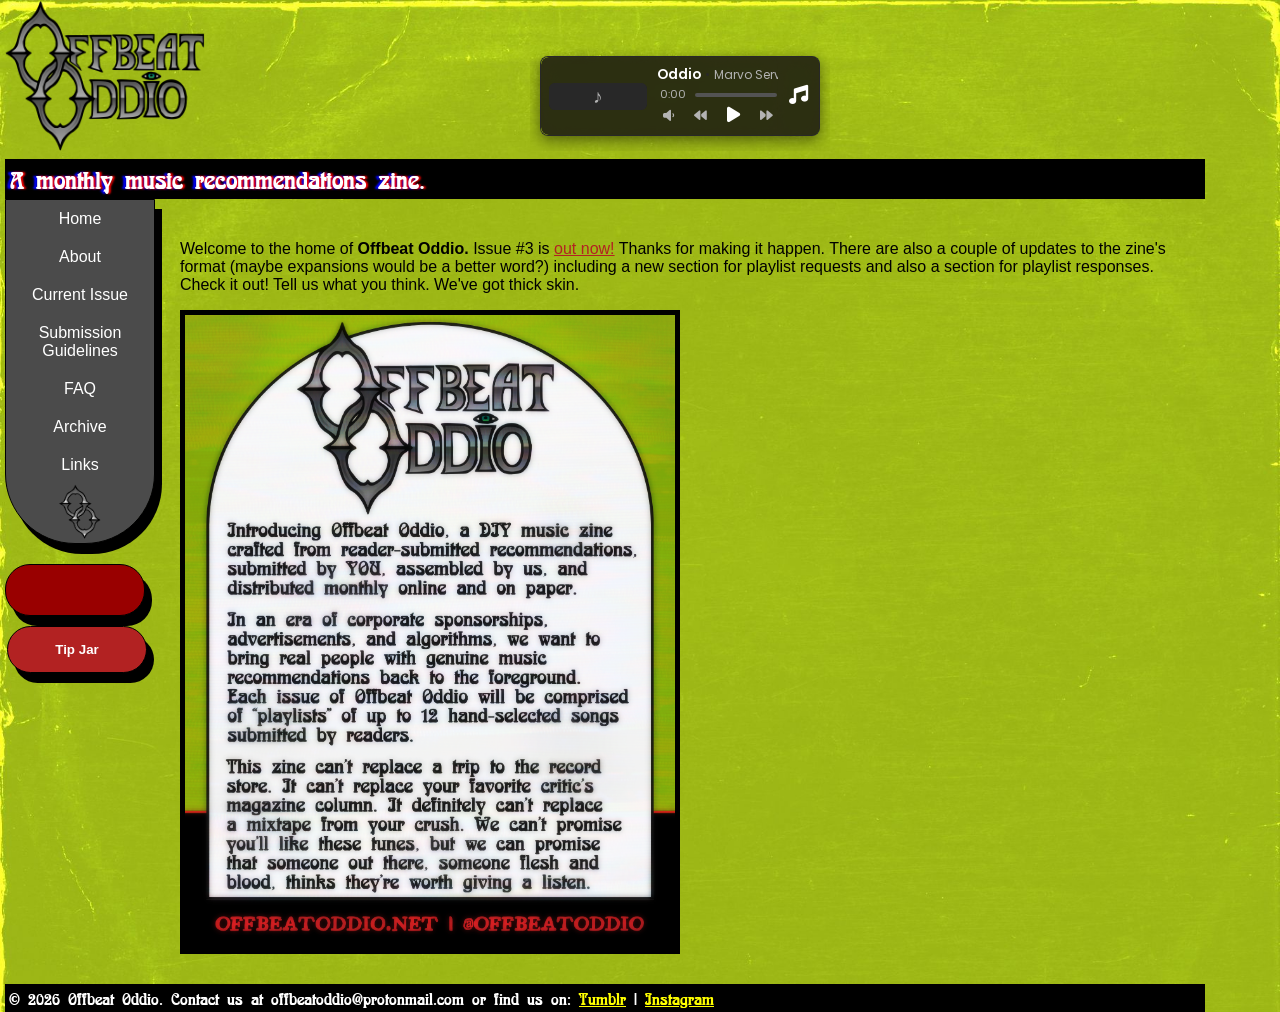
<file: index.html>
<!DOCTYPE html>
<html>
 	<head> 
		<meta charset="utf-8">
		<meta name="viewport" content="width=device-width, initial-scale=1">
		<title> Offbeat Oddio </title> 
		<link rel="icon" type="image/x-icon" href="Offbeat Oddio Logo Mini.png">
		<link rel="stylesheet" href="styles.css">
	</head>
	<body>
	<div class="box">
		<h1><a href="/"><img src="Offbeat Oddio Logo.png" alt="Offbeat Oddio Logo" width="200"></a></h1>

		<center>
		<div class="player">
		<iframe src="/music_player.html" title="Music Player" frameborder="0"></iframe>
		</div>
			</center>
		
		<h2>A monthly music recommendations zine.</h2>

		<div class="sidebar">
		<nav class="vertical-nav">
			<center>
			<div class="nav-links">
			<ul>	
				<li><a href="/">Home</a></li>
				<li><a href="/about">About</a></li>
				<li><a href="/issue">Current Issue</a></li>
				<li><a href="/submissions">Submission Guidelines</a></li>
				<li><a href="/faq">FAQ</a></li>
				<li><a href="/archive">Archive</a></li>
				<li><a href="/links">Links</a></li>
				<li><img src="Offbeat Oddio Logo Mini.png" width="55"></li>
			</ul>
			</div>
			</center>
		</nav>
		
		<div class="extras">
			<div class="timeclock">
				<iframe src="https://free.timeanddate.com/clock/iajfbbuh/n179/fn12/fs12/fcfff/tc900/pct/ftb/th2" frameborder="0" width="81" height="16" allowtransparency="true"></iframe>
			</div>
			<div class="kofi"><b><a href="https://ko-fi.com/offbeatoddio">Tip Jar</a></b></div>
		</div>

		</div>
		
		<main>
			<p> Welcome to the home of <b>Offbeat Oddio.</b> Issue #3 is <a href="/issue">out now!</a> Thanks for making it happen. There are also a couple of updates to the zine's format (maybe expansions would be a better word?) including a new section for playlist requests and also a section for playlist responses. Check it out! Tell us what you think. We've got thick skin.</p>
			<div class="home-page-img">
				<img src="OOAbout.png" border="5" width="500">
			</div>
		</main>
		
		<footer>© 2026 Offbeat Oddio. Contact us at offbeatoddio@protonmail.com or find us on:
		<a href="https://offbeatoddio.tumblr.com"target="_blank"rel=”noopener noreferrer“>Tumblr</a> |
		<a href="https://www.instagram.com/offbeatoddio/"target="_blank"rel=”noopener noreferrer“>Instagram</a>
		</footer>
	</div>
	
	</body>

</html>
</file>
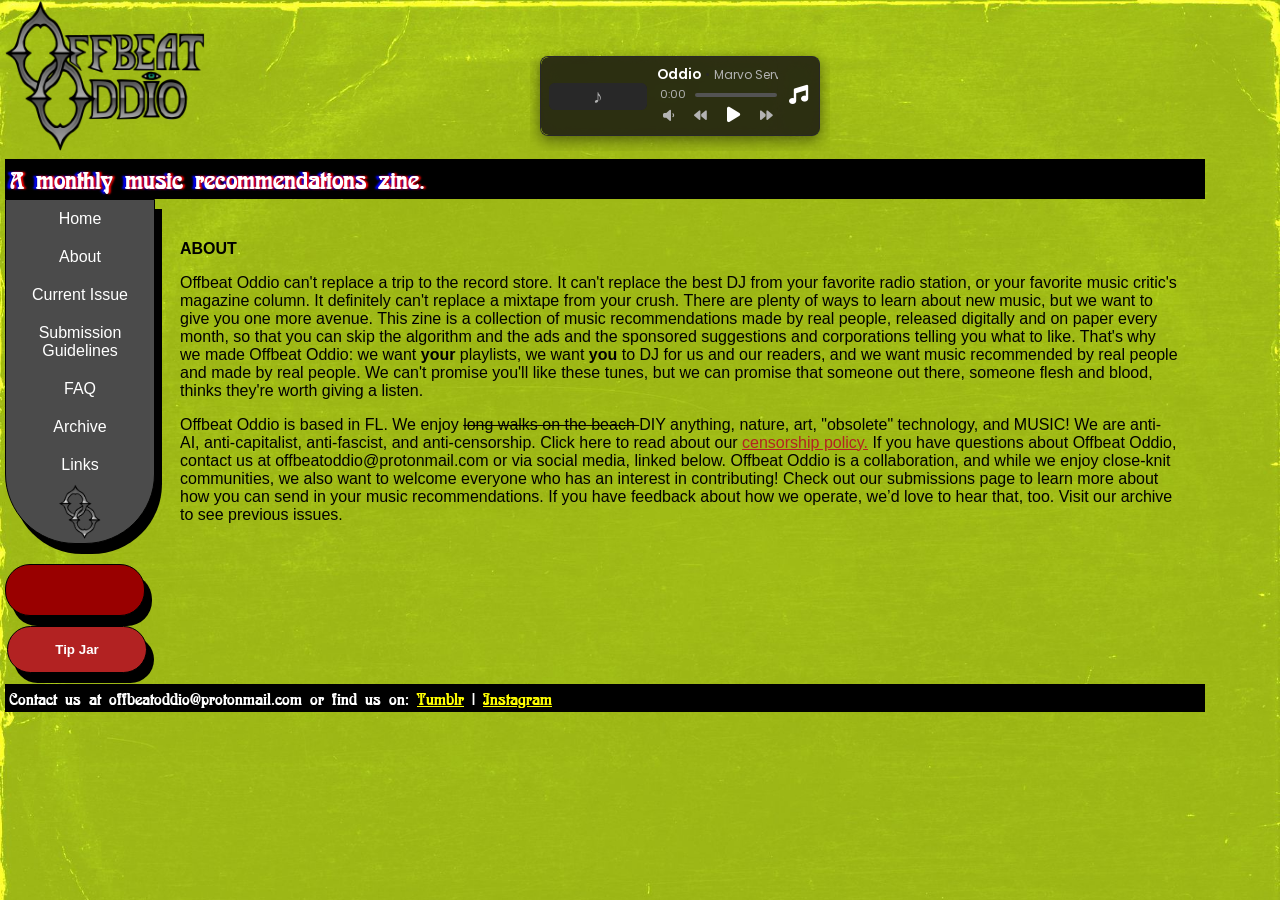
<file: about.html>
<!DOCTYPE html>
<html>
 	<head> 
		<meta charset="utf-8">
		<meta name="viewport" content="width=device-width, initial-scale=1">
		<title> Offbeat Oddio </title> 
		<link rel="icon" type="image/x-icon" href="Offbeat Oddio Logo Mini.png">
		<link rel="stylesheet" href="styles.css">
	</head>
	<body>
	


	<div class="box">
		<h1><a href="/"><img src="Offbeat Oddio Logo.png" alt="Offbeat Oddio Logo" width=200></a></h1>

		<center>
		<div class="player">
		<iframe src="/music_player.html" title="Music Player" frameborder="0"></iframe>
		</div>
		</center>
		
		<h2>A monthly music recommendations zine.</h2>

		<div class="sidebar">
		<nav class="vertical-nav">
			<center>
			<div class="nav-links">
			<ul>	
				<li><a href="/">Home</a></li>
				<li><a href="/about">About</a></li>
				<li><a href="/issue">Current Issue</a></li>
				<li><a href="/submissions">Submission Guidelines</a></li>
				<li><a href="/faq">FAQ</a></li>
				<li><a href="/archive">Archive</a></li>
				<li><a href="/links">Links</a></li>
				<li><img src="Offbeat Oddio Logo Mini.png" width="55"></li>
			</ul>
			</div>
			</center>
		</nav>

		<div class="extras">
			<div class="timeclock">
				<iframe src="https://free.timeanddate.com/clock/iajfbbuh/n179/fn12/fs12/fcfff/tc900/pct/ftb/th2" frameborder="0" width="81" height="16" allowtransparency="true"></iframe>
			</div>
			<div class="kofi"><b><a href="https://ko-fi.com/offbeatoddio">Tip Jar</a></b></div>
		</div>

		</div>
			
		<main>
			<p><b>ABOUT</b></p>
			<p>Offbeat Oddio can't replace a trip to the record store. It can't replace the best DJ from your favorite radio station, or your favorite music critic's magazine column. It definitely can't replace a mixtape from your crush. There are plenty of ways to learn about new music, but we want to give you one more avenue. This zine is a collection of music recommendations made by real people, released digitally and on paper every month, so that you can skip the algorithm and the ads and the sponsored suggestions and corporations telling you what to like. That's why we made Offbeat Oddio: we want <b>your</b> playlists, we want <b>you</b> to DJ for us and our readers, and we want music recommended by real people and made by real people. We can't promise you'll like these tunes, but we can promise that someone out there, someone flesh and blood, thinks they're worth giving a listen.</p> 
			<p>Offbeat Oddio is based in FL. We enjoy <s> long walks on the beach </s> DIY anything, nature, art, "obsolete" technology, and MUSIC! We are anti-AI, anti-capitalist, anti-fascist, and anti-censorship. Click here to read about our <a href="/censorship">censorship policy.</a> If you have questions about Offbeat Oddio, contact us at offbeatoddio@protonmail.com or via social media, linked below. 
				Offbeat Oddio is a collaboration, and while we enjoy close-knit communities, we also want to welcome everyone who has an interest in contributing! Check out our submissions page to learn more about how you can send in your music recommendations. If you have feedback about how we operate, we’d love to hear that, too. Visit our archive to see previous issues. 
		  </p>
		</main>
		<footer>Contact us at offbeatoddio@protonmail.com or find us on:
		<a href="https://offbeatoddio.tumblr.com"target="_blank"rel=”noopener noreferrer“>Tumblr</a> |
		<a href="https://www.instagram.com/offbeatoddio/"target="_blank"rel=”noopener noreferrer“>Instagram</a>
		</footer>
	</div>
	</body>

</html>
</file>
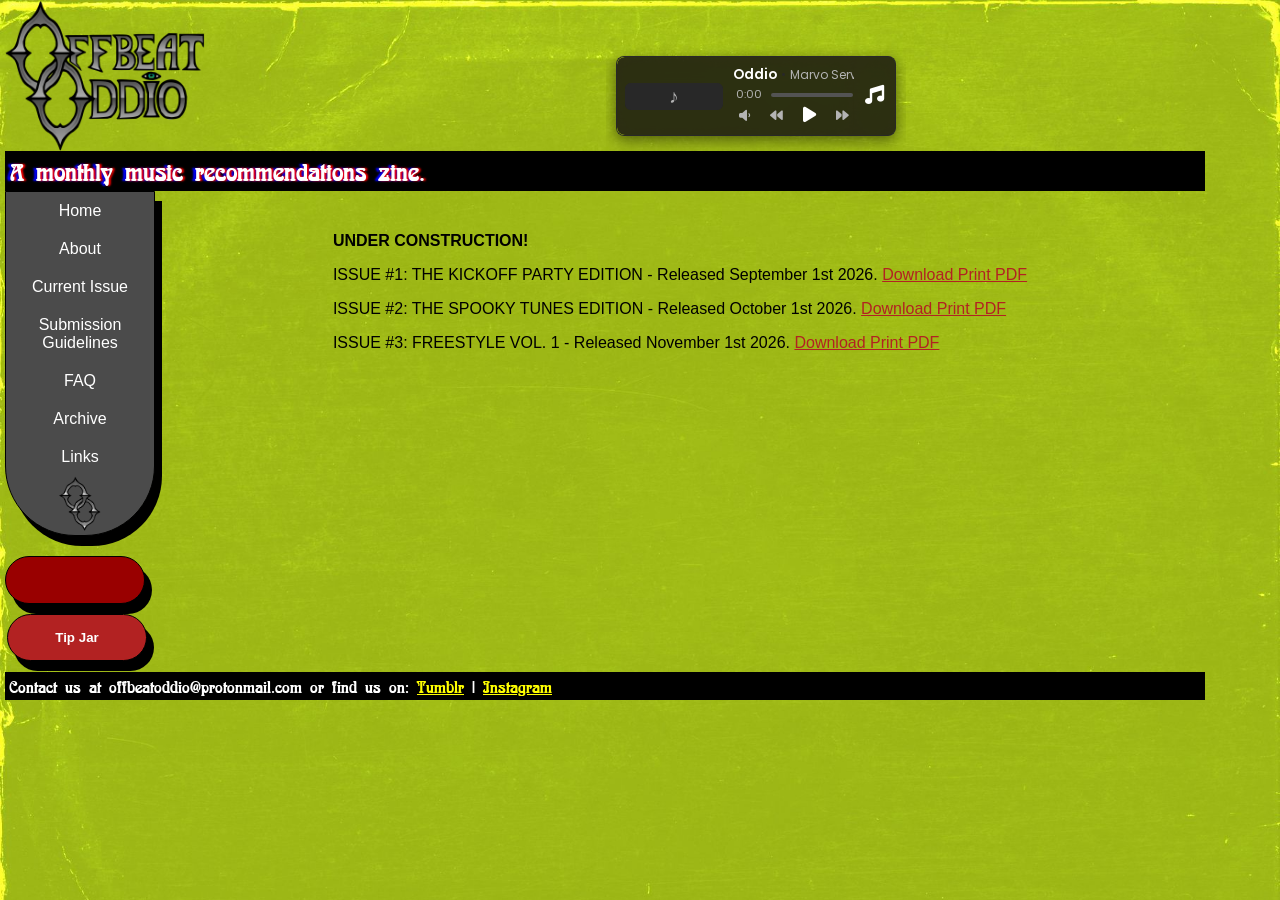
<file: archive.html>
<title> Offbeat Oddio </title> 
		<link rel="icon" type="image/x-icon" href="Offbeat Oddio Logo Mini.png">
		<link rel="stylesheet" href="styles.css">
	</head>
	<body>
	<div class="box">
		<h1><a href="/"><img src="Offbeat Oddio Logo.png" alt="Offbeat Oddio Logo" width=200></a></h1>

		<center>
		<div class="player">
		<iframe src="/music_player.html" title="Music Player" frameborder="0"></iframe>
		</div>
		</center>
		
		<h2>A monthly music recommendations zine.</h2>

		<div class="sidebar">
		<nav class="vertical-nav">
			<center>
			<div class="nav-links">
			<ul>	
				<li><a href="/">Home</a></li>
				<li><a href="/about">About</a></li>
				<li><a href="/issue">Current Issue</a></li>
				<li><a href="/submissions">Submission Guidelines</a></li>
				<li><a href="/faq">FAQ</a></li>
				<li><a href="/archive">Archive</a></li>
				<li><a href="/links">Links</a></li>
				<li><img src="Offbeat Oddio Logo Mini.png" width="55"></li>
			</ul>
			</div>
			</center>
		</nav>

		<div class="extras">
			<div class="timeclock">
				<iframe src="https://free.timeanddate.com/clock/iajfbbuh/n179/fn12/fs12/fcfff/tc900/pct/ftb/th2" frameborder="0" width="81" height="16" allowtransparency="true"></iframe>
			</div>
			<div class="kofi"><b><a href="https://ko-fi.com/offbeatoddio">Tip Jar</a></b></div>
		</div>

		</div>
		
		<main>
			<p align="left"><b>UNDER CONSTRUCTION!</b></p>
			<p>ISSUE #1: THE KICKOFF PARTY EDITION - Released September 1st 2026. <a href="https://file.garden/alhOWcuVe0MEMzjV/OO%20Issue%20%231%20Sep26%20-%20PRINT.pdf" target="_blank" rel=”noopener noreferrer“>Download Print PDF</a></p>
			<p>ISSUE #2: THE SPOOKY TUNES EDITION - Released October 1st 2026. <a href="https://file.garden/alhOWcuVe0MEMzjV/OOIss1/OO%20Issue%202%20Oct%2026.pdf" target="_blank" rel=”noopener noreferrer“>Download Print PDF</a></p>
		    <p>ISSUE #3: FREESTYLE VOL. 1 - Released November 1st 2026. <a href="https://file.garden/alhOWcuVe0MEMzjV/OOIss3/OOIss3%20PRINT.pdf" target="_blank" rel=”noopener noreferrer“>Download Print PDF</a></p>
		</main>
		<footer>Contact us at offbeatoddio@protonmail.com or find us on:
		<a href="https://offbeatoddio.tumblr.com"target="_blank"rel=”noopener noreferrer“>Tumblr</a> |
		<a href="https://www.instagram.com/offbeatoddio/"target="_blank"rel=”noopener noreferrer“>Instagram</a>
		</footer>
	</div>
	</body>

</html>
</file>
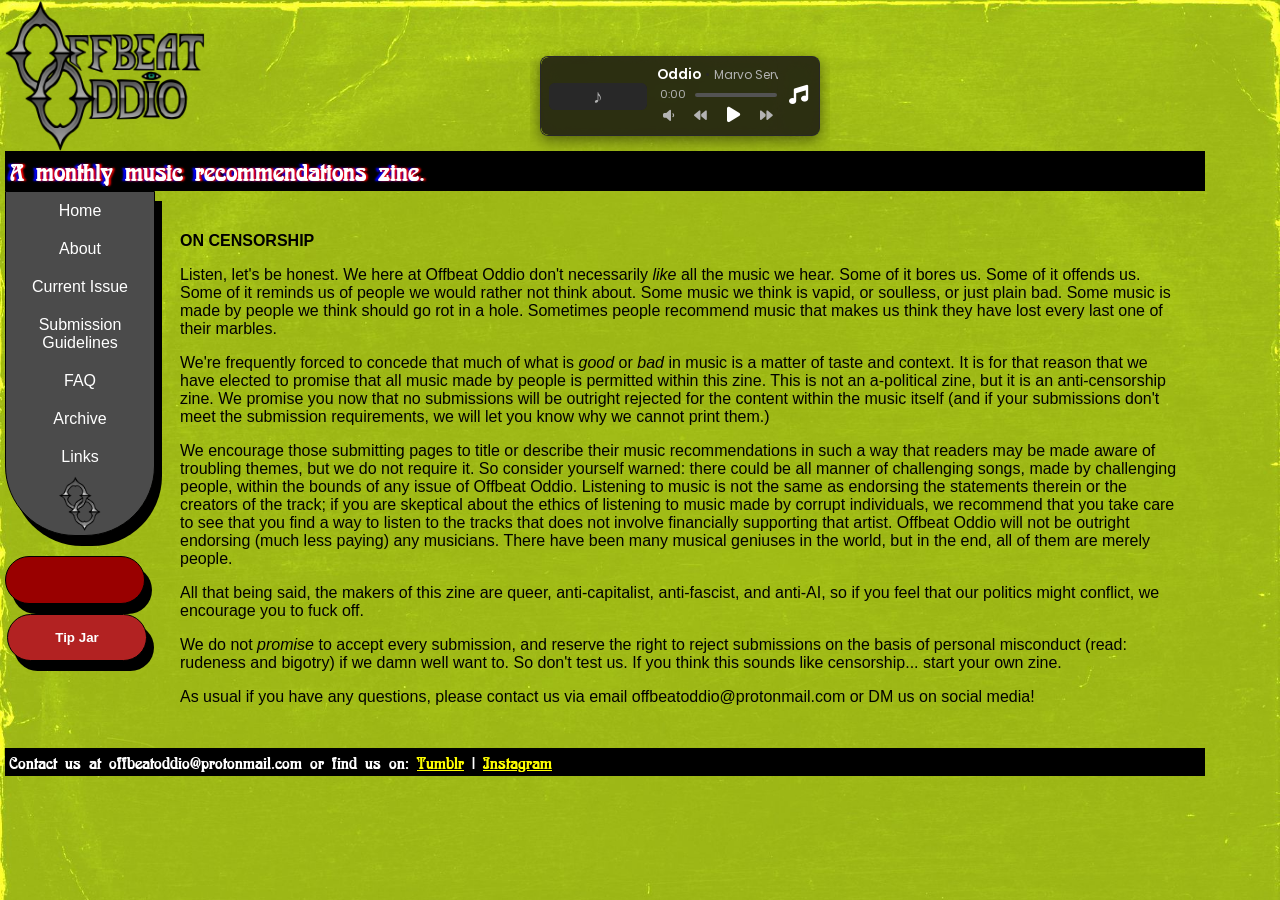
<file: censorship.html>
<title> Offbeat Oddio </title> 
		<link rel="icon" type="image/x-icon" href="Offbeat Oddio Logo Mini.png">
		<link rel="stylesheet" href="styles.css">
	</head>
	<body>

	<div class="box">
		<h1><a href="/"><img src="Offbeat Oddio Logo.png" alt="Offbeat Oddio Logo" width=200></a></h1>

		<center>
		<div class="player">
		<iframe src="/music_player.html" title="Music Player" frameborder="0"></iframe>
		</div>
		</center>
		
		<h2>A monthly music recommendations zine.</h2>

		<div class="sidebar">
		<nav class="vertical-nav">
			<center>
			<div class="nav-links">
			<ul>	
				<li><a href="/">Home</a></li>
				<li><a href="/about">About</a></li>
				<li><a href="/issue">Current Issue</a></li>
				<li><a href="/submissions">Submission Guidelines</a></li>
				<li><a href="/faq">FAQ</a></li>
				<li><a href="/archive">Archive</a></li>
				<li><a href="/links">Links</a></li>
				<li><img src="Offbeat Oddio Logo Mini.png" width="55"></li>
			</ul>
			</div>
			</center>
		</nav>

		<div class="extras">
			<div class="timeclock">
				<iframe src="https://free.timeanddate.com/clock/iajfbbuh/n179/fn12/fs12/fcfff/tc900/pct/ftb/th2" frameborder="0" width="81" height="16" allowtransparency="true"></iframe>
			</div>
			<div class="kofi"><b><a href="https://ko-fi.com/offbeatoddio">Tip Jar</a></b></div>
		</div>

		</div>
		
		<main>
			<p align="left"><b>ON CENSORSHIP</b></p>
      <p>Listen, let's be honest. We here at Offbeat Oddio don't necessarily <i>like</i> all the music we hear. Some of it bores us. Some of it offends us. Some of it reminds us of people we would rather not think about. Some music we think is vapid, or soulless, or just plain bad. Some music is made by people we think should go rot in a hole. Sometimes people recommend music that makes us think they have lost every last one of their marbles. </p>
		  <p>We're frequently forced to concede that much of what is <i>good</i> or <i>bad</i> in music is a matter of taste and context. It is for that reason that we have elected to promise that all music made by people is permitted within this zine. This is not an a-political zine, but it is an anti-censorship zine. We promise you now that no submissions will be outright rejected for the content within the music itself (and if your submissions don't meet the submission requirements, we will let you know why we cannot print them.) </p>
      <p>We encourage those submitting pages to title or describe their music recommendations in such a way that readers may be made aware of troubling themes, but we do not require it. So consider yourself warned: there could be all manner of challenging songs, made by challenging people, within the bounds of any issue of Offbeat Oddio. Listening to music is not the same as endorsing the statements therein or the creators of the track; if you are skeptical about the ethics of listening to music made by corrupt individuals, we recommend that you take care to see that you find a way to listen to the tracks that does not involve financially supporting that artist. Offbeat Oddio will not be outright endorsing (much less paying) any musicians. There have been many musical geniuses in the world, but in the end, all of them are merely people. </p>
      <p>All that being said, the makers of this zine are queer, anti-capitalist, anti-fascist, and anti-AI, so if you feel that our politics might conflict, we encourage you to fuck off. </p>
      <p>We do not <i>promise</i> to accept every submission, and reserve the right to reject submissions on the basis of personal misconduct (read: rudeness and bigotry) if we damn well want to. So don't test us. If you think this sounds like censorship... start your own zine. </p>
      <p>As usual if you have any questions, please contact us via email offbeatoddio@protonmail.com or DM us on social media!</p>
    </main>
		<footer>Contact us at offbeatoddio@protonmail.com or find us on:
		<a href="https://offbeatoddio.tumblr.com"target="_blank"rel=”noopener noreferrer“>Tumblr</a> |
		<a href="https://www.instagram.com/offbeatoddio/"target="_blank"rel=”noopener noreferrer“>Instagram</a>
		</footer>
	</div>
	</body>

</html>
</file>
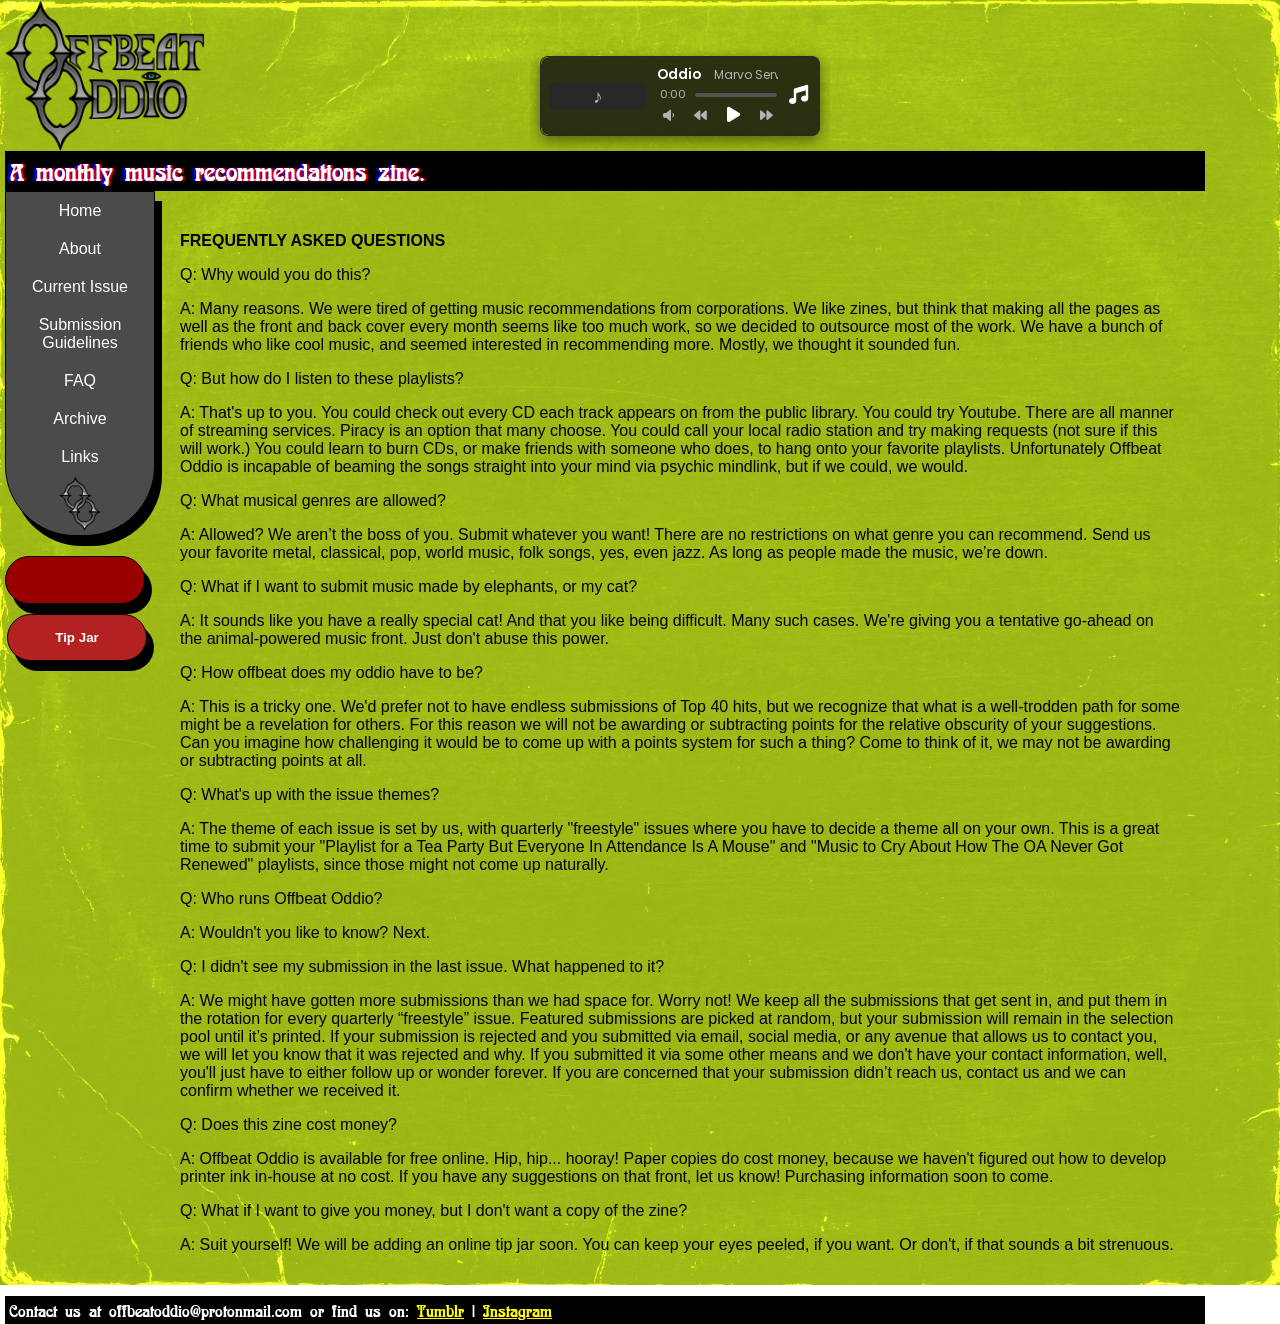
<file: faq.html>
<title> Offbeat Oddio </title> 
		<link rel="icon" type="image/x-icon" href="Offbeat Oddio Logo Mini.png">
		<link rel="stylesheet" href="styles.css">
	</head>
	<body>

	<div class="box">
		<h1><a href="/"><img src="Offbeat Oddio Logo.png" alt="Offbeat Oddio Logo" width=200></a></h1>

		<center>
		<div class="player">
		<iframe src="/music_player.html" title="Music Player" frameborder="0"></iframe>
		</div>
		</center>
		
		<h2>A monthly music recommendations zine.</h2>

		<div class="sidebar">
		<nav class="vertical-nav">
			<center>
			<div class="nav-links">
			<ul>	
				<li><a href="/">Home</a></li>
				<li><a href="/about">About</a></li>
				<li><a href="/issue">Current Issue</a></li>
				<li><a href="/submissions">Submission Guidelines</a></li>
				<li><a href="/faq">FAQ</a></li>
				<li><a href="/archive">Archive</a></li>
				<li><a href="/links">Links</a></li>
				<li><img src="Offbeat Oddio Logo Mini.png" width="55"></li>
			</ul>
			</div>
			</center>
		</nav>

		<div class="extras">
			<div class="timeclock">
				<iframe src="https://free.timeanddate.com/clock/iajfbbuh/n179/fn12/fs12/fcfff/tc900/pct/ftb/th2" frameborder="0" width="81" height="16" allowtransparency="true"></iframe>
			</div>
			<div class="kofi"><b><a href="https://ko-fi.com/offbeatoddio">Tip Jar</a></b></div>
		</div>

		</div>
		
		<main>
			<p><b>FREQUENTLY ASKED QUESTIONS</b></p>
			<p>Q: Why would you do this? </p>
<p>A: Many reasons. We were tired of getting music recommendations from corporations. We like zines, but think that making all the pages as well as the front and back cover every month seems like too much work, so we decided to outsource most of the work. We have a bunch of friends who like cool music, and seemed interested in recommending more. Mostly, we thought it sounded fun. </p>
<p>Q: But how do I listen to these playlists? </p>
<p>A: That's up to you. You could check out every CD each track appears on from the public library. You could try Youtube. There are all manner of streaming services. Piracy is an option that many choose. You could call your local radio station and try making requests (not sure if this will work.) You could learn to burn CDs, or make friends with someone who does, to hang onto your favorite playlists. Unfortunately Offbeat Oddio is incapable of beaming the songs straight into your mind via psychic mindlink, but if we could, we would. </p>
<p>Q: What musical genres are allowed? </p>
<p>A: Allowed? We aren’t the boss of you. Submit whatever you want! There are no restrictions on what genre you can recommend. Send us your favorite metal, classical, pop, world music, folk songs, yes, even jazz. As long as people made the music, we’re down. </p>
<p>Q: What if I want to submit music made by elephants, or my cat? </p>
<p>A: It sounds like you have a really special cat! And that you like being difficult. Many such cases. We're giving you a tentative go-ahead on the animal-powered music front. Just don't abuse this power. </p>
<p>Q: How offbeat does my oddio have to be? </p>
<p>A: This is a tricky one. We'd prefer not to have endless submissions of Top 40 hits, but we recognize that what is a well-trodden path for some might be a revelation for others. For this reason we will not be awarding or subtracting points for the relative obscurity of your suggestions. Can you imagine how challenging it would be to come up with a points system for such a thing? Come to think of it, we may not be awarding or subtracting points at all.</p>
<p>Q: What's up with the issue themes?</p>
<p>A: The theme of each issue is set by us, with quarterly "freestyle" issues where you have to decide a theme all on your own. This is a great time to submit your "Playlist for a Tea Party But Everyone In Attendance Is A Mouse" and "Music to Cry About How The OA Never Got Renewed" playlists, since those might not come up naturally. </p>
<p>Q: Who runs Offbeat Oddio? </p>
<p>A: Wouldn't you like to know? Next. </p>
<p>Q: I didn't see my submission in the last issue. What happened to it? </p>
<p>A: We might have gotten more submissions than we had space for. Worry not! We keep all the submissions that get sent in, and put them in the rotation for every quarterly “freestyle” issue. Featured submissions are picked at random, but your submission will remain in the selection pool until it’s printed. If your submission is rejected and you submitted via email, social media, or any avenue that allows us to contact you, we will let you know that it was rejected and why. 
	If you submitted it via some other means and we don't have your contact information, well, you'll just have to either follow up or wonder forever. If you are concerned that your submission didn’t reach us, contact us and we can confirm whether we received it. </p> 
<p>Q: Does this zine cost money? </p>
<p>A: Offbeat Oddio is available for free online. Hip, hip... hooray! Paper copies do cost money, because we haven't figured out how to develop printer ink in-house at no cost. If you have any suggestions on that front, let us know! Purchasing information soon to come. </p>
<p>Q: What if I want to give you money, but I don't want a copy of the zine? </p>
<p>A: Suit yourself! We will be adding an online tip jar soon. You can keep your eyes peeled, if you want. Or don't, if that sounds a bit strenuous. </p>
		</main>
		<footer>Contact us at offbeatoddio@protonmail.com or find us on:
		<a href="https://offbeatoddio.tumblr.com"target="_blank"rel=”noopener noreferrer“>Tumblr</a> |
		<a href="https://www.instagram.com/offbeatoddio/"target="_blank"rel=”noopener noreferrer“>Instagram</a>
		</footer>
	</div>
	</body>

</html>
</file>
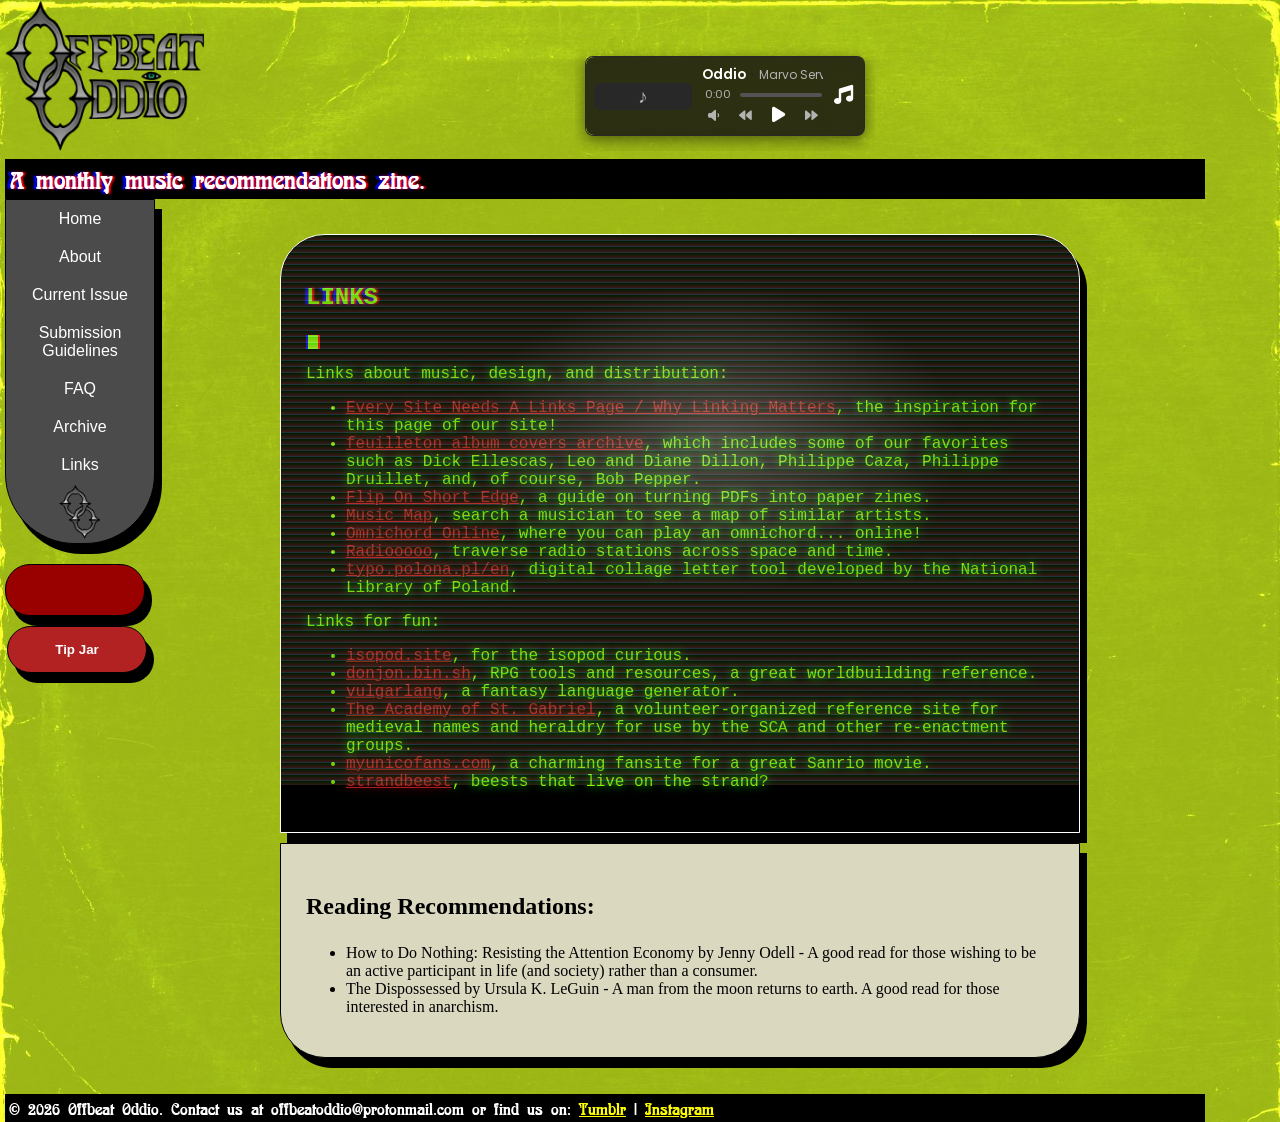
<file: links.html>
<!DOCTYPE html>
<html>
 	<head> 
		<meta charset="utf-8">
		<meta name="viewport" content="width=device-width, initial-scale=1">
		<title> Offbeat Oddio </title> 
		<link rel="icon" type="image/x-icon" href="Offbeat Oddio Logo Mini.png">
		<link rel="stylesheet" href="styles.css">
	</head>
	<body>
	<div class="box">
		<h1><a href="/"><img src="Offbeat Oddio Logo.png" alt="Offbeat Oddio Logo" width="200"></a></h1>

		<center>
		<div class="player">
		<iframe src="/music_player.html" title="Music Player" frameborder="0"></iframe>
		</div>
			</center>
		
		<h2>A monthly music recommendations zine.</h2>

		<div class="sidebar">
		<nav class="vertical-nav">
			<center>
			<div class="nav-links">
			<ul>	
				<li><a href="/">Home</a></li>
				<li><a href="/about">About</a></li>
				<li><a href="/issue">Current Issue</a></li>
				<li><a href="/submissions">Submission Guidelines</a></li>
				<li><a href="/faq">FAQ</a></li>
				<li><a href="/archive">Archive</a></li>
       			<li><a href="/links">Links</a></li>
				<li><img src="Offbeat Oddio Logo Mini.png" width="55"></li>
			</ul>
			</div>
			</center>
		</nav>
		
	<div class="extras">
		<div class="timeclock">
				<iframe src="https://free.timeanddate.com/clock/iajfbbuh/n179/fn12/fs12/fcfff/tc900/pct/ftb/th2" frameborder="0" width="81" height="16" allowtransparency="true"></iframe>
			</div>
			<div class="kofi"><b><a href="https://ko-fi.com/offbeatoddio">Tip Jar</a></b></div>
		</div>

		</div>
		
		<main>

<div class="linkses">
		<div class="screen-glare"></div>
		<div class="crt-effect"></div>
    	<div class="linksesh1">	
				<p><b>LINKS</b></p>
			<div class="blink-square"></div>
		</div>

	<p>Links about music, design, and distribution:</p>
      <ul>
        <li><a href="https://thoughts.melonking.net/thoughts/every-site-needs-a-links-page-why-linking-matters">Every Site Needs A Links Page / Why Linking Matters</a>, the inspiration for this page of our site! </li>
        <li><a href="https://www.johncoulthart.com/feuilleton/themed-archive-pages/the-album-covers-archive/">feuilleton album covers archive</a>, which includes some of our favorites such as Dick Ellescas, Leo and Diane Dillon, Philippe Caza, Philippe Druillet, and, of course, Bob Pepper. </li>
        <li><a href="https://the-counterforce.org/flip-on-short-edge-how-to-print-zines-for-distribution/">Flip On Short Edge</a>, a guide on turning PDFs into paper zines.</li>
		<li><a href="https://www.music-map.com/">Music Map</a>, search a musician to see a map of similar artists.</li>
		<li><a href="https://www.omnichordonline.com/">Omnichord Online</a>, where you can play an omnichord... online!</li>
		<li><a href="https://app.radiooooo.com/">Radiooooo</a>, traverse radio stations across space and time.</li>
		<li><a href="https://typo.polona.pl/en/">typo.polona.pl/en</a>, digital collage letter tool developed by the National Library of Poland.</li>  
      </ul>

      <p>Links for fun:</p>
      <ul>
        <li><a href="https://isopod.site/">isopod.site</a>, for the isopod curious. </li>
        <li><a href="https://donjon.bin.sh/">donjon.bin.sh</a>, RPG tools and resources, a great worldbuilding reference.</li>
        <li><a href="https://www.vulgarlang.com/">vulgarlang</a>, a fantasy language generator. </li>
        <li><a href="https://www.s-gabriel.org/">The Academy of St. Gabriel</a>, a volunteer-organized reference site for medieval names and heraldry for use by the SCA and other re-enactment groups.</li>
        <li><a href="https://www.myunicofans.com/">myunicofans.com</a>, a charming fansite for a great Sanrio movie.</li>
        <li><a href="https://www.strandbeest.com/">strandbeest</a>, beests that live on the strand? </li>
      </ul>
</div>
				
				
	<div class="ReadingIsMagic">		
      <div class="ReadingIsMagich1"><p><b>Reading Recommendations:</b></p></div>
      <ul>
        <li>How to Do Nothing: Resisting the Attention Economy by Jenny Odell - A good read for those wishing to be an active participant in life (and society) rather than a consumer. </li>
        <li>The Dispossessed by Ursula K. LeGuin - A man from the moon returns to earth. A good read for those interested in anarchism.</li>
      </ul>
	</div>
			
		</main>
		
		<footer>© 2026 Offbeat Oddio. Contact us at offbeatoddio@protonmail.com or find us on:
		<a href="https://offbeatoddio.tumblr.com"target="_blank"rel=”noopener noreferrer“>Tumblr</a> |
		<a href="https://www.instagram.com/offbeatoddio/"target="_blank"rel=”noopener noreferrer“>Instagram</a>
		</footer>
	</div>
	
	</body>

</html>
</file>
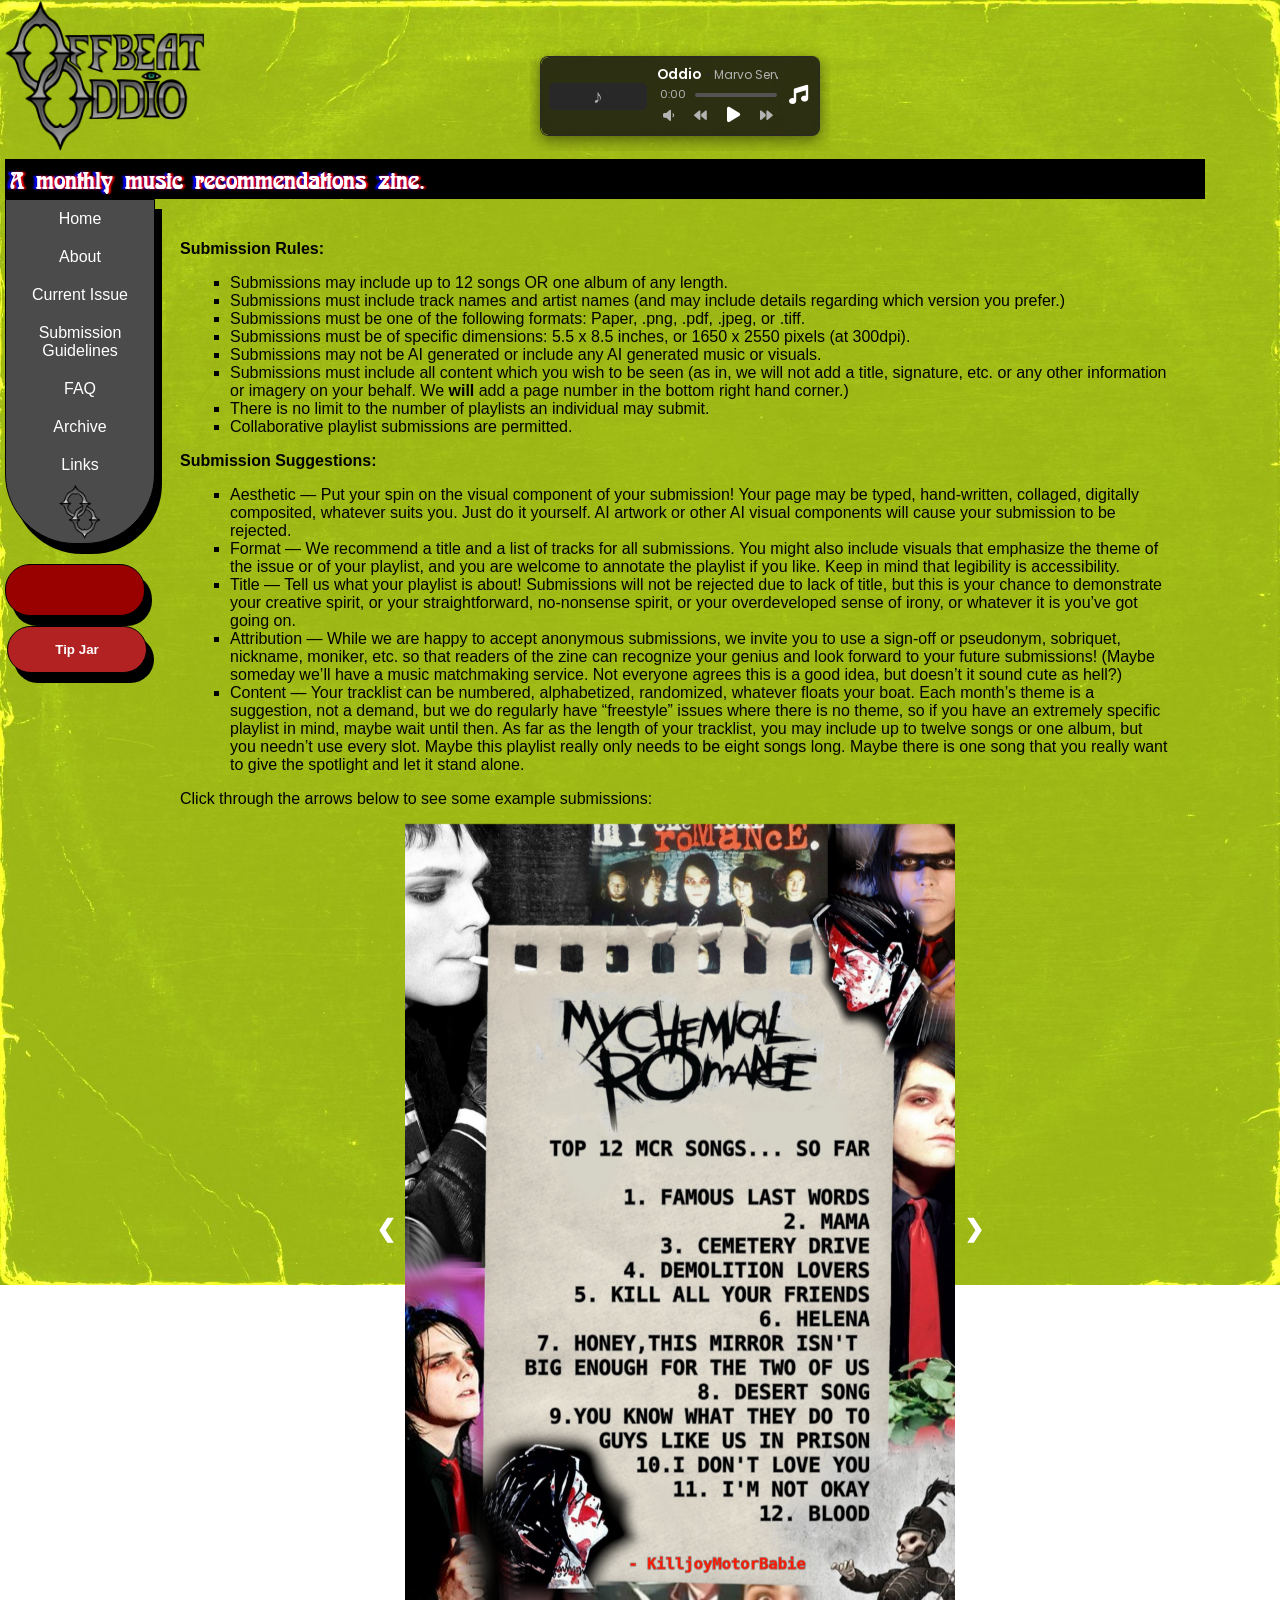
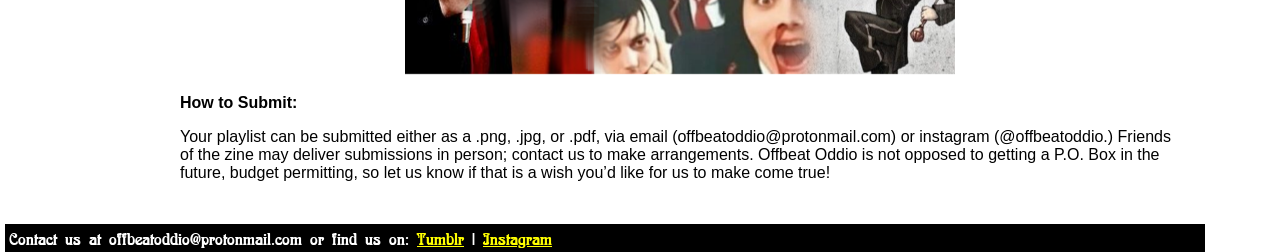
<file: submissions.html>
<!DOCTYPE html>
<html>
 	<head> 
		<meta charset="utf-8">
		<meta name="viewport" content="width=device-width, initial-scale=1">
		<title> Offbeat Oddio </title> 
		<link rel="icon" type="image/x-icon" href="Offbeat Oddio Logo Mini.png">
		<link rel="stylesheet" href="styles.css">
		<script src="script.js"></script>
	</head>
	<body>

	<div class="box">
		<h1><a href="/"><img src="Offbeat Oddio Logo.png" alt="Offbeat Oddio Logo" width=200></a></h1>

		<center>
		<div class="player">
		<iframe src="/music_player.html" title="Music Player" frameborder="0"></iframe>
		</div>
		</center>
		
		<h2>A monthly music recommendations zine.</h2>

				<div class="sidebar">
		<nav class="vertical-nav">
			<center>
			<div class="nav-links">
			<ul>	
				<li><a href="/">Home</a></li>
				<li><a href="/about">About</a></li>
				<li><a href="/issue">Current Issue</a></li>
				<li><a href="/submissions">Submission Guidelines</a></li>
				<li><a href="/faq">FAQ</a></li>
				<li><a href="/archive">Archive</a></li>
				<li><a href="/links">Links</a></li>
				<li><img src="Offbeat Oddio Logo Mini.png" width="55"></li>
			</ul>
			</div>
			</center>
		</nav>

		<div class="extras">
			<div class="timeclock">
				<iframe src="https://free.timeanddate.com/clock/iajfbbuh/n179/fn12/fs12/fcfff/tc900/pct/ftb/th2" frameborder="0" width="81" height="16" allowtransparency="true"></iframe>
			</div>
			<div class="kofi"><b><a href="https://ko-fi.com/offbeatoddio">Tip Jar</a></b></div>
		</div>

				</div>
		
		<main>
      <p><b>Submission Rules: </b></p>
<div class="sub-rules">
<ul>
  <li>Submissions may include up to 12 songs OR one album of any length. </li>
	<li>Submissions must include track names and artist names (and may include details regarding which version you prefer.)</li>
<li>Submissions must be one of the following formats: Paper, .png, .pdf, .jpeg, or .tiff.</li>
<li>Submissions must be of specific dimensions: 5.5 x 8.5 inches, or 1650 x 2550 pixels (at 300dpi).</li>
<li>Submissions may not be AI generated or include any AI generated music or visuals. </li>
<li>Submissions must include all content which you wish to be seen (as in, we will not add a title, signature, etc. or any other information or imagery on your behalf. We <b>will</b> add a page number in the bottom right hand corner.) </li>
<li>There is no limit to the number of playlists an individual may submit.</li>
<li>Collaborative playlist submissions are permitted.</li>
  </ul> 
</div>
        
<p><b>Submission Suggestions: </b></p>	
<div class="sub-suggestions">	
  <ul>
<li>Aesthetic — Put your spin on the visual component of your submission! Your page may be typed, hand-written, collaged, digitally composited, whatever suits you. Just do it yourself. AI artwork or other AI visual components will cause your submission to be rejected. </li>
<li>Format — We recommend a title and a list of tracks for all submissions. You might also include visuals that emphasize the theme of the issue or of your playlist, and you are welcome to annotate the playlist if you like. Keep in mind that legibility is accessibility. </li>
<li>Title — Tell us what your playlist is about! Submissions will not be rejected due to lack of title, but this is your chance to demonstrate your creative spirit, or your straightforward, no-nonsense spirit, or your overdeveloped sense of irony, or whatever it is you’ve got going on. </li>
<li>Attribution — While we are happy to accept anonymous submissions, we invite you to use a sign-off or pseudonym, sobriquet, nickname, moniker, etc. so that readers of the zine can recognize your genius and look forward to your future submissions! (Maybe someday we’ll have a music matchmaking service. Not everyone agrees this is a good idea, but doesn’t it sound cute as hell?) </li>
<li>Content — Your tracklist can be numbered, alphabetized, randomized, whatever floats your boat. Each month’s theme is a suggestion, not a demand, but we do regularly have “freestyle” issues where there is no theme, so if you have an extremely specific playlist in mind, maybe wait until then. As far as the length of your tracklist, you may include up to twelve songs or one album, but you needn’t use every slot. Maybe this playlist really only needs to be eight songs long. Maybe there is one song that you really want to give the spotlight and let it stand alone. </li>
    </ul>
</div>

<p>Click through the arrows below to see some example submissions:</p>

<center>
<div class="slideshow-container">
  <div class="slide">
    <img src="exsub1.png" width="550">
  </div>
  <div class="slide">
    <img src="exsub2.png" width="550">
  </div>
	<div class="slide">
    <img src="exsub3.png" width="550">
  </div>
  <a class="prev" onclick="prevSlide()">&#10094;</a>
  <a class="next" onclick="nextSlide()">&#10095;</a>
</div></center>
			
			
  <p><b>How to Submit:</b></p>
			<p>Your playlist can be submitted either as a .png, .jpg, or .pdf, via email (offbeatoddio@protonmail.com) or instagram (@offbeatoddio.) Friends of the zine may deliver submissions in person; contact us to make arrangements. Offbeat Oddio is not opposed to getting a P.O. Box in the future, budget permitting, so let us know if that is a wish you’d like for us to make come true! 
			</p>
		</main>
		
		<footer>Contact us at offbeatoddio@protonmail.com or find us on:
		<a href="https://offbeatoddio.tumblr.com"target="_blank"rel=”noopener noreferrer“>Tumblr</a> |
		<a href="https://www.instagram.com/offbeatoddio/"target="_blank"rel=”noopener noreferrer“>Instagram</a>
		</footer>
	</div>
	</body>

</html>
</file>
<file: styles.css>
body { 
	
	background-image: url('Texturelabs_Paper_344M.jpg');
   	  background-repeat: no-repeat;
	  background-attachment: fixed;
	  background-size: cover;
	cursor:url("[data-uri]"), auto;
	margin: 0px;
}

@font-face {
  font-family: AidanThinBold;
  src: url(aidan-thin-bold.ttf);
}

.box { 
	max-width: 1200px;
	margin: 1px 5px;
	display: grid; 
	grid-gap: 0px;
	font-family: "Arial", sans-serif;
}

/* header, h1, h2, nav, main {	
	border: black 1px solid;
} */

h1 {
	padding-top: 0px;
	padding-bottom: 0px;
	margin: 0;
	width: 150px;
	grid-row: 1 / 2; 
	grid-column: 1 / 2; 
}

.player {
	grid-row: 1 / 2; 
	grid-column: 2 / 3;
	justify-content: right;
	border: none;
    width: 70%;
    height: 75px;
    z-index: 1000;
}

h2 {
	background-color: black;
	color: white;
	text-shadow: 2px 0px 2px #FF0000, -3px 0px 2px #0000FF;
	padding: 5px;
	margin: 0;
	grid-row: 2 / 3;
	grid-column: 1/3; 
	font-family: AidanThinBold; 
}

.sidebar {
	position: sticky;
	top: 0px;
}

nav { 
	grid-row: 3 / 4;
	grid-column: 1 / 2;
	height: max-content;
	display: block;
	box-shadow: 7px 10px;
	border: black 1px solid;
	border-radius: 0px 0px 70px 70px; 
}

.vertical-nav {
	transition: background-color 0.3s;
    width: 150px;
    background-color: #4B4B4B;
}

.nav-links ul {
	text-decoration: none;
	list-style-type: none;
	margin: 0;
	padding: 0;
	 justify-content: center;
}

.nav-links li a {
    display: inline-block;
    color: #fff;
    text-decoration: none;
    padding: 10px;
	transition: background-color 0.3s;
}

.nav-links li a:hover {
    background-color: #4400FF;
	width: 145px;
}


.extras {
	grid-row:4/5;
	grid-column: 1/2;
	margin: 20px 0px 10px 0px;
}

.kofi {
	background-color: FireBrick; 
	width: 140px;
	border: black 1px solid; 
	box-shadow: 7px 10px; 
	border-radius: 25px;
	margin: 2px;
	padding: 15px;
	font-size: smaller;
	text-align: center;
}

.kofi a {
	color: white; 
	text-decoration: none;
}

.timeclock {
	background-color: #990000;
	width: 140px;
	display: block;
	border: black 1px solid; 
	box-shadow: 7px 10px; 
	border-radius: 25px;
	margin: 2px 0px 10px 0px;
	padding: 16px 15px 14px 15px;
	justify-content: center;
	text-align: center;
}

main { 
	padding: 15px;
	margin: 10px;
	grid-row: 3 / 5;
	grid-column: 2 / 3;
	height: max-content;
}

main a {
	color: FireBrick;
}

footer {
	grid-row: 5 / 6;
	grid-column: 1 / 3;
	background-color: black;
	position: relative; 
	bottom: -1px;
	left: 0px;
	color: white;
	font-family: AidanThinBold; 
	padding: 4px;
	margin: 0px;
}

footer a {
	color: yellow;
}

/* Following styles apply to specific pages */

.current-issue {

}

.sub-call {
		
}

.sub-rules {
	list-style-type: square;
}

.sub-rules ul {
	margin: 10px;
	list-style-type: square;
}

.sub-suggestions {
	list-style-type: square;
}

.sub-suggestions ul {
	margin: 10px;
	list-style-type: square;
}

::selection {
  color: white;
  background: #F23000;
}

* {box-sizing:border-box}



/* slideshow */ 

.slideshow-container {
  position: relative;
  width: 550px;
	justify-content: center;
}

.slide {
	position: relative;
  width: 550px;
  display: none;
	justify-content: center;
}

.slide:first-child {
  display: block;
}

.prev, .next {
  position: absolute;
  top: 50%;
  transform: translateY(-50%);
  width: auto;
  margin-top: -22px;
  padding: 16px;
  color: white;
  font-weight: bold;
  font-size: 24px;
  transition: 0.6s ease;
  border-radius: 0 3px 3px 0;
  cursor: pointer;
}

.next {
  right: -45px;
  border-radius: 3px 0 0 3px;
}

.prev {
  left: -45px;
  border-radius: 3px 0 0 3px;
}

/* end slideshow */ 


.linkses {
background-color: black; 
	position: relative;
	width: 800px;
	color: lawngreen;
	text-shadow: 0 0 10px #00ff00;
	font-family: "Courier", monospace;
	padding: 25px;
	margin: 10px;
	border: white 1px solid;
	border-radius: 45px 45px 0px 0px;
	box-shadow: 7px 10px black;
	z-index: 1;
}

.screen-glare {
	background-image: radial-gradient(white 1%, transparent 40%);
	height: 550px;
    position: absolute;
	top:-70px;
    left:0px;
    bottom:0px;
    right:-70px;
	border-radius: 45px 45px 0px 0px;
	opacity: 20%;
    z-index: 1000;
    pointer-events: none;
}

.crt-effect {
	height: 550px;
    position: absolute;
	top:0px;
    left:0px;
    bottom:0px;
    right:0px;
	border-radius: 45px 45px 0px 0px;
    background: repeating-linear-gradient(
 		 #006400,
 		 #e66465 5px,
 		 #7FFFD4 5px,
 		 #9198e5 6px
	);
	opacity: 25%;
    z-index: 998;
    pointer-events: none;
	animation: scanlines 30s linear infinite;
}

@keyframes scanlines {
	0% {background-position: 50% 0;}
	100% {background-position: 50% 1000px}
}

.linksesh1 {
	text-shadow: 2px 0px 2px #FF0000, -3px 0px 2px #0000FF;
	font-size: x-large;
	display: inline-block;
}

.blink-square {
	width: 14px;
	height: 14px;
	padding: 0; 
	margin: 0;
	background-color: lawngreen;
	border-left: blue 2px solid;
	border-right: red 2px solid;
	animation: blink-animation 1s steps(1, start) infinite;
}

@keyframes blink-animation {
    50% {
        visibility: hidden;
    }
}

.linkses a {
	text-shadow: 0 0 10px #940000;
}

.ReadingIsMagic {
	font-family: "garamond", serif;
	background-color: #DBD8C0; 
	border: black 1px solid;
	width: 800px;
	padding: 25px;
	margin: 10px;
	border-radius: 0px 0px 45px 45px;
	box-shadow: 7px 10px black;
	z-index: 999;
}

.ReadingIsMagich1 {
	font-size: x-large;
}
</file>
